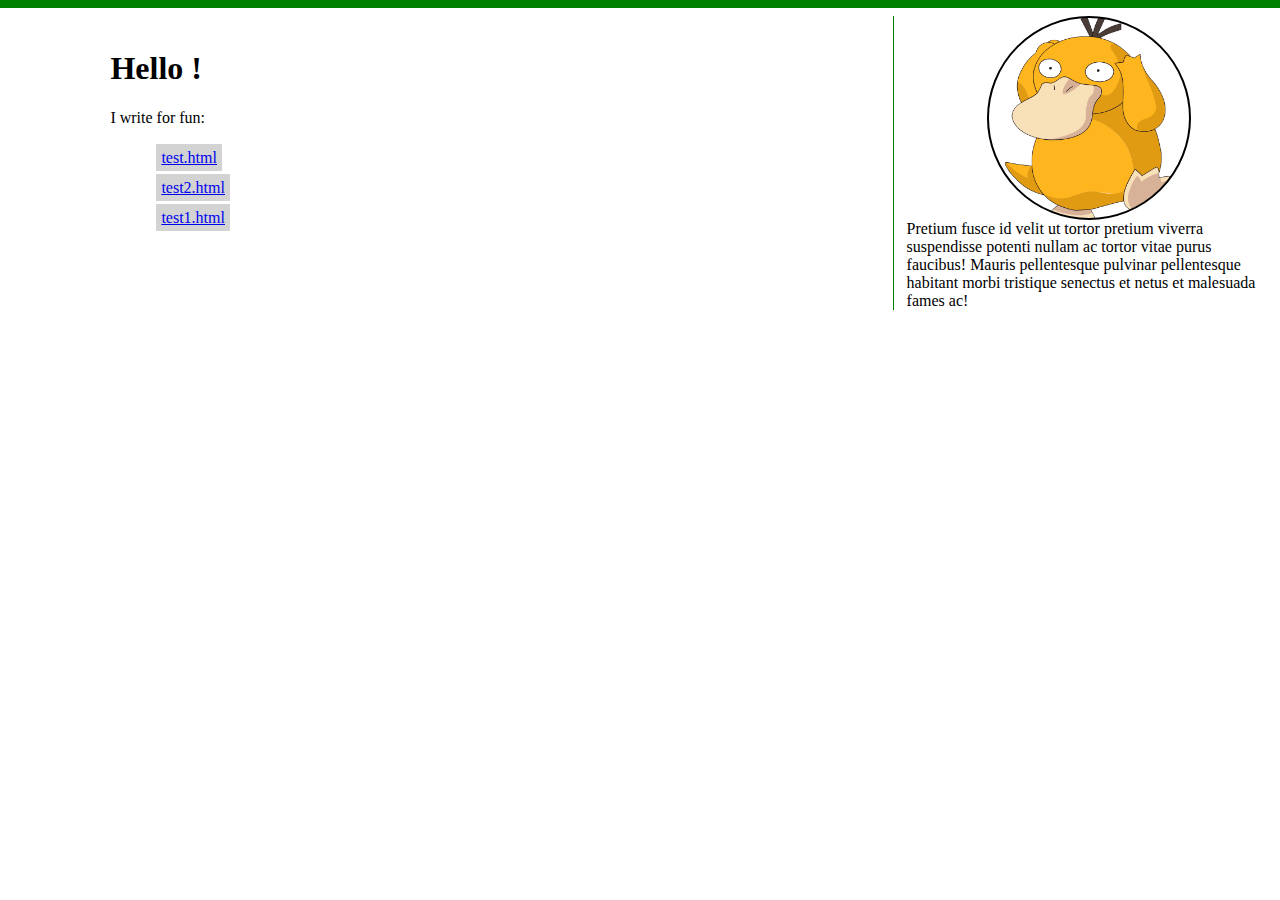
<file: docs/index.html>
<!doctype html>
<html class="no-js" lang="">
    <head>
        <meta charset="utf-8">
        <meta http-equiv="x-ua-compatible" content="ie=edge">
        <title> ❯ Erdi ARI </title>
        <meta name="description" content="">
        <meta name="viewport" content="width=device-width, initial-scale=1">

        <link rel="apple-touch-icon" href="/apple-touch-icon.png">
        <!-- Place favicon.ico in the root directory -->
        <link rel="stylesheet" href="index.css" type="text/css" media="screen" />

    </head>
    <body>
        <!--[if lt IE 8]>
            <p class="browserupgrade">
            You are using an <strong>outdated</strong> browser. Please
            <a href="http://browsehappy.com/">upgrade your browser</a> to improve
            your experience.
            </p>
        <![endif]-->

        <div class="block"> </div>
        <div class="site-wrapper">
            <div class="sidebar">
                <div class="about-me">
                    <div class="aboutme-img">
                    </div>
                    Pretium fusce id velit ut tortor pretium viverra suspendisse potenti nullam ac tortor vitae purus faucibus! Mauris pellentesque pulvinar pellentesque habitant morbi tristique senectus et netus et malesuada fames ac!
                </div>
            </div>
            <div class="content">
                <div class="content-text-wrapper">
                    <h1> Hello ! </h1>
                    <a> I write for fun: </a>
<ul><li> <a href='posts/test.html'> test.html </a></li><li> <a href='posts/test2.html'> test2.html </a></li><li> <a href='posts/test1.html'> test1.html </a></li></ul>
</file>
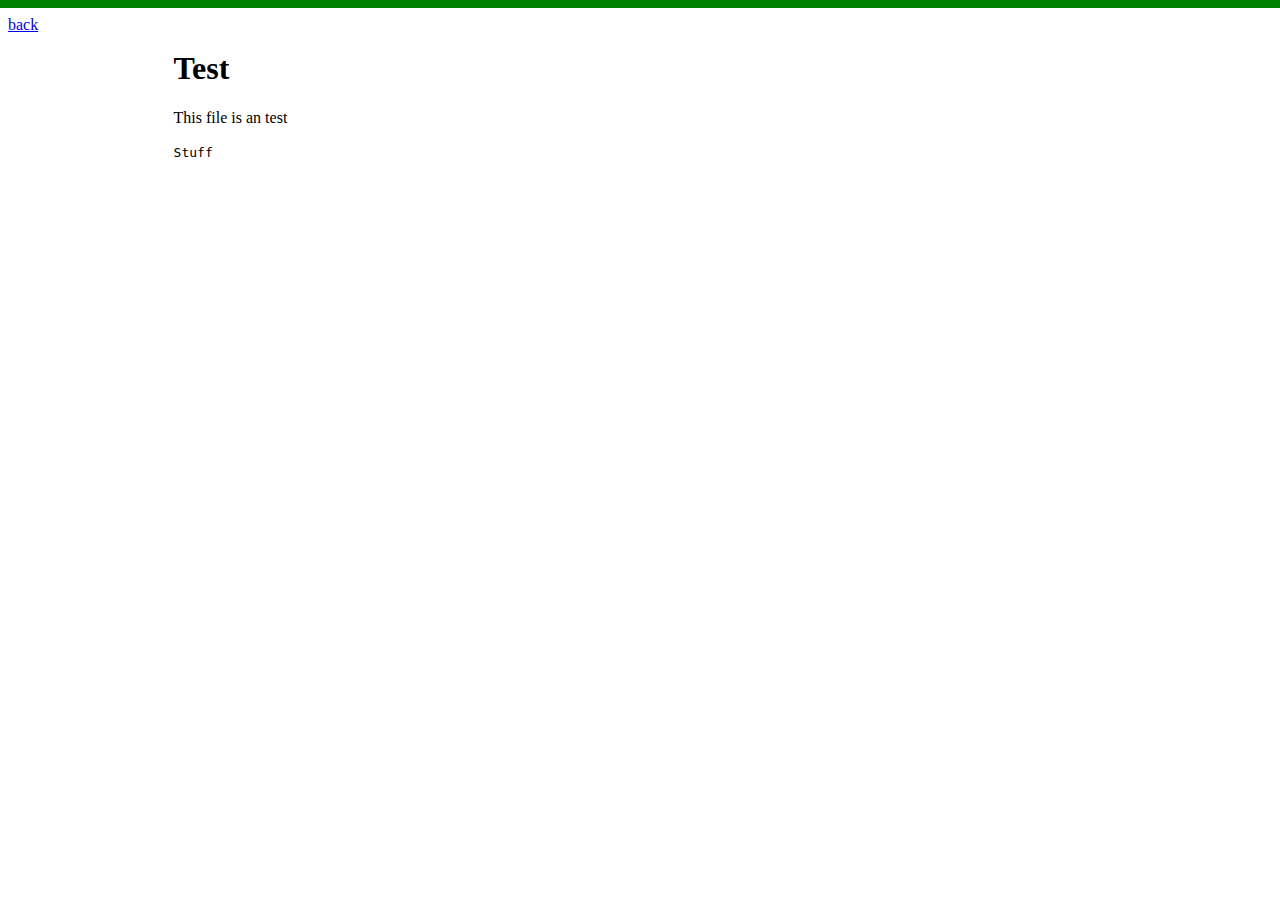
<file: docs/posts/test.html>
<!doctype html>
<html class="no-js" lang="">
    <head>
        <meta charset="utf-8">
        <meta http-equiv="x-ua-compatible" content="ie=edge">
        <title> ❯ Erdi ARI </title>
        <meta name="description" content="">
        <meta name="viewport" content="width=device-width, initial-scale=1">

        <link rel="apple-touch-icon" href="/apple-touch-icon.png">
        <!-- Place favicon.ico in the root directory -->
        <link rel="stylesheet" href="post.css" type="text/css" media="screen" />

    </head>
    <body>
        <!--[if lt IE 8]>
            <p class="browserupgrade">
            You are using an <strong>outdated</strong> browser. Please
            <a href="http://browsehappy.com/">upgrade your browser</a> to improve
            your experience.
            </p>
        <![endif]-->

        <div class="block"> </div>
        <div class="site-wrapper">
            <div class="sidebar">
                <a href="../index.html"> back </a>
            </div>
            <div class="content">
                <div class="content-text-wrapper">
<h1>Test</h1>
<p>This file is an test</p>
<p><code>Stuff</code></p>                </div>
            </div>
        </div>
    </body>
</html>
</file>
<file: docs/index.css>
body{
    margin: 0px;
}
.block {
    width: 100%;
    height: 8px;
    background-color: green;
}
.site-wrapper{
    margin: 8px;
}

@media screen and (min-width:600px) {
    .site-wrapper{
    margin: 8px;
    display: flex ;
    }
    .sidebar {
        width: 30%;
    order: 2;
    }
    .content {
        flex:1;
        overflow: auto;
    }
}

.content-text-wrapper {
    padding-left: 8vw;
    padding-right: 3vw;
    padding-top: 1vw;
}

.content-text-wrapper > ul {
    list-style-type: none;
}

.content-text-wrapper > ul > li {
    list-style-type: none;
    padding: 6px;
}

.content-text-wrapper > ul > li > a {
    background: lightgray;
    width: initial;
    padding: 5px;
}
.content-text-wrapper > ul > li > a:hover {
    background: gray;
}

.about-me {
    padding-left: 1vw;
    display: flex;
    flex-direction: column;
    justify-content: center;
    align-content: stretch;
    border-left: 1px solid green;
}
.aboutme-img {
    display: block;
    margin-left: auto;
    margin-right: auto;
    width: max(200px, 15vw);
    height: max(200px, 15vw);
    border: 2px solid black;
    border-radius: 50%;
    background-image: url(psyduck.png);
    background-size: 200px;
    background-position:50% 50%;
    background-repeat:no-repeat;
}
</file>
<file: docs/posts/post.css>
body{
    margin: 0px;
}
.block {
    width: 100%;
    height: 8px;
    background-color: green;
}
.site-wrapper{
    margin: 8px;
}

@media screen and (min-width:600px) {
    .site-wrapper{
    margin: 8px;
    display: flex ;
    }
    .sidebar {
        width: 5%;
    }
    .content {
        flex:1;
        overflow: auto;
    }
}

.content-text-wrapper {
    padding-left: 8vw;
    padding-right: 3vw;
    padding-top: 1vw;
}
</file>
